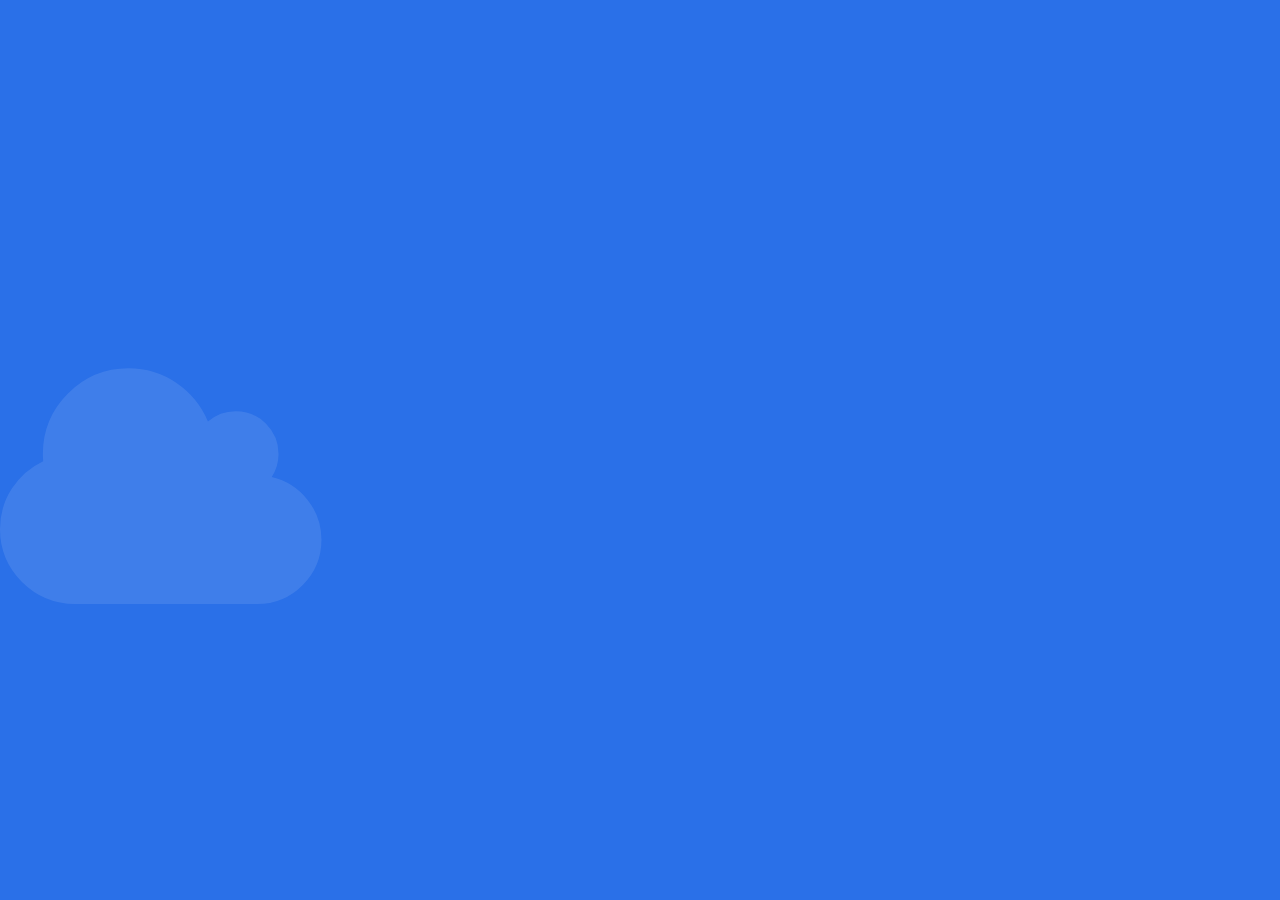
<file: servers.html>
<!DOCTYPE html>
<html lang='zh'>
  <head>
    <meta content='text/html; charset=utf-8' http-equiv='Content-Type'>
    <title>MINDPIN Team Server</title>
    <link href='ui/css/ui.css' media='screen' rel='stylesheet' type='text/css'>
    <link href='ui/css/font-awesome.min.css' media='screen' rel='stylesheet' type='text/css'>
  </head>
  <body class='servers'>
    <div class='page-content'>
      <i class='fa fa-cloud cloud'></i>
      <div class='page-server-detail'>
        <div class='name'></div>
        <div class='nickname'></div>
        <div class='ip'></div>
        <div class='location'></div>
        <div class='os'></div>
      </div>
      <div class='page-server-services'></div>
      <div class='clearfix'></div>
    </div>
    <script src='ui/lib/jquery-2.1.0.min.js' type='text/javascript'></script>
    <script src='ui/ui.js' type='text/javascript'></script>
  </body>
</html>
</file>
<file: ui/css/ui.css>
@charset "UTF-8";
body {
  background-color: #fff;
  padding: 0;
  margin: 0;
  font-family: helvetica, arial, 微软雅黑;
  font-size: 16px;
  line-height: 1.5em;
  color: #333; }

.clearfix {
  clear: both; }

.bold {
  font-weight: bold; }

body > .page-content {
  width: 960px;
  margin: 0 auto; }

.pie.avatar {
  width: 60px;
  height: 60px;
  border-radius: 100px;
  font-size: 0;
  line-height: 0; }
  .pie.avatar img {
    width: 60px;
    height: 60px;
    border-radius: 100px; }
  .pie.avatar.bordered {
    border: solid 1px #ddd;
    padding: 2px; }
  .pie.avatar.s100 {
    width: 100px;
    height: 100px; }
    .pie.avatar.s100 img {
      width: 100px;
      height: 100px; }

body h1 {
  font-size: 24px;
  color: #2E424D;
  border-bottom: solid 1px #ddd;
  height: 24px;
  line-height: 24px;
  padding-bottom: 20px;
  font-weight: normal;
  margin: 20px 0; }
  body h1 i {
    margin-right: 10px; }
body a {
  color: #159BC9; }

.page-header {
  background-color: #333;
  height: 50px;
  line-height: 50px;
  margin-bottom: 40px; }
  .page-header .ct {
    width: 960px;
    margin: 0 auto;
    color: #999; }

.page-content {
  padding-bottom: 120px !important; }

.page-intro {
  padding: 20px;
  background-color: #FFFBE3;
  border-radius: 5px;
  margin-bottom: 40px; }

.page-pages .pages .page {
  border-bottom: dashed 1px #ddd;
  padding-bottom: 30px;
  margin-top: 30px;
  margin-bottom: 30px;
  margin-left: 5%; }
  .page-pages .pages .page:last-child {
    margin-bottom: 60px;
    padding-bottom: 0;
    border-bottom: 0 none; }
  .page-pages .pages .page .title {
    font-weight: bold; }
  .page-pages .pages .page .desc {
    color: #666; }
  .page-pages .pages .page .url i {
    margin-right: 5px;
    color: #009800; }
  .page-pages .pages .page .github i {
    margin-right: 5px; }

.page-members .members {
  margin-top: 40px; }
  .page-members .members .member {
    height: 280px;
    float: left;
    margin-right: 30px;
    width: 25%;
    margin-left: 5%;
    font-size: 14px; }
    .page-members .members .member .avatar {
      margin-bottom: 20px; }
    .page-members .members .member .email i {
      margin-right: 5px;
      color: #777; }
    .page-members .members .member .weibo i {
      margin-right: 5px;
      color: #E6162D; }
    .page-members .members .member .zhihu i {
      width: 14px;
      height: 14px;
      background: url(../images/zhihu-icon.png) no-repeat;
      margin-right: 5px;
      position: relative;
      top: 2px; }
    .page-members .members .member .github i {
      margin-right: 6px; }

.page-servers .servers a.server {
  text-decoration: none;
  position: relative;
  top: 0;
  -webkit-transition: all 0.1s ease-in;
  -moz-transition: all 0.1s ease-in;
  -ms-transition: all 0.1s ease-in;
  -o-transition: all 0.1s ease-in; }
  .page-servers .servers a.server:hover {
    top: -5px; }
.page-servers .servers .server {
  float: left;
  width: 220px;
  height: 145px;
  margin-left: 20px;
  margin-bottom: 20px;
  background-color: #2A70E8;
  color: white;
  border-radius: 5px;
  padding: 15px 20px;
  box-sizing: border-box;
  -moz-box-sizing: border-box;
  -webkit-box-sizing: border-box;
  overflow: hidden;
  position: relative; }
  .page-servers .servers .server .name {
    font-weight: normal;
    color: rgba(255, 255, 255, 0.8);
    font-size: 14px; }
  .page-servers .servers .server .location {
    background-color: #0957DB;
    position: absolute;
    bottom: 34px;
    left: 0;
    right: 0;
    padding: 0 20px;
    font-size: 12px;
    color: rgba(255, 255, 255, 0.8);
    padding-top: 10px; }
  .page-servers .servers .server .ip {
    background-color: #0957DB;
    position: absolute;
    bottom: 0;
    left: 0;
    right: 0;
    padding: 0 20px;
    font-size: 18px;
    height: 24px;
    line-height: 24px;
    padding-bottom: 10px;
    font-family: Georgia; }
  .page-servers .servers .server .services-count {
    position: absolute;
    height: 24px;
    line-height: 24px;
    right: 10px;
    top: 65px;
    font-size: 14px;
    background-color: #548CEB;
    padding: 0 7px;
    border-radius: 3px; }

body.servers {
  background-color: #2A70E8;
  color: white; }
  body.servers .page-content {
    position: relative; }
  body.servers .page-content > i.cloud {
    font-size: 300px;
    position: absolute;
    left: -160px;
    top: 350px;
    color: rgba(255, 255, 255, 0.1);
    z-index: -1; }
  body.servers .page-server-detail {
    z-index: 1;
    float: left;
    margin-top: 100px;
    width: 400px;
    position: relative; }
    body.servers .page-server-detail .name {
      color: rgba(255, 255, 255, 0.8);
      font-size: 32px;
      height: 48px;
      line-height: 48px;
      margin-bottom: 10px; }
    body.servers .page-server-detail .nickname {
      font-size: 32px;
      height: 48px;
      line-height: 48px;
      margin-bottom: 30px; }
    body.servers .page-server-detail .ip {
      font-size: 48px;
      font-family: Georgia;
      height: 64px;
      line-height: 64px;
      margin-top: 30px;
      margin-bottom: 20px; }
    body.servers .page-server-detail .location {
      font-size: 24px;
      color: rgba(255, 255, 255, 0.8);
      margin-bottom: 20px; }
    body.servers .page-server-detail .os {
      font-size: 24px;
      color: rgba(255, 255, 255, 0.8);
      margin-bottom: 50px; }
    body.servers .page-server-detail a.manage-site {
      display: block;
      background-color: white;
      color: #6A9BEF;
      width: 180px;
      text-decoration: none;
      height: 48px;
      line-height: 48px;
      text-align: center;
      border-radius: 100px;
      font-size: 20px;
      font-weight: bold; }
      body.servers .page-server-detail a.manage-site i {
        margin-right: 10px; }
  body.servers .page-server-services {
    float: left;
    margin-top: 100px;
    width: 560px; }
    body.servers .page-server-services .service {
      color: rgba(255, 255, 255, 0.8);
      border-radius: 5px;
      padding: 15px 20px;
      background-color: rgba(9, 87, 219, 0.6);
      overflow: hidden;
      margin-bottom: 40px; }
      body.servers .page-server-services .service .name {
        margin-bottom: 5px;
        color: white;
        font-weight: bold; }
      body.servers .page-server-services .service .desc {
        margin-bottom: 5px; }
      body.servers .page-server-services .service .url, body.servers .page-server-services .service .github {
        margin-bottom: 5px; }
        body.servers .page-server-services .service .url i, body.servers .page-server-services .service .github i {
          margin-right: 10px; }
        body.servers .page-server-services .service .url a, body.servers .page-server-services .service .github a {
          color: rgba(255, 255, 255, 0.8); }
</file>
